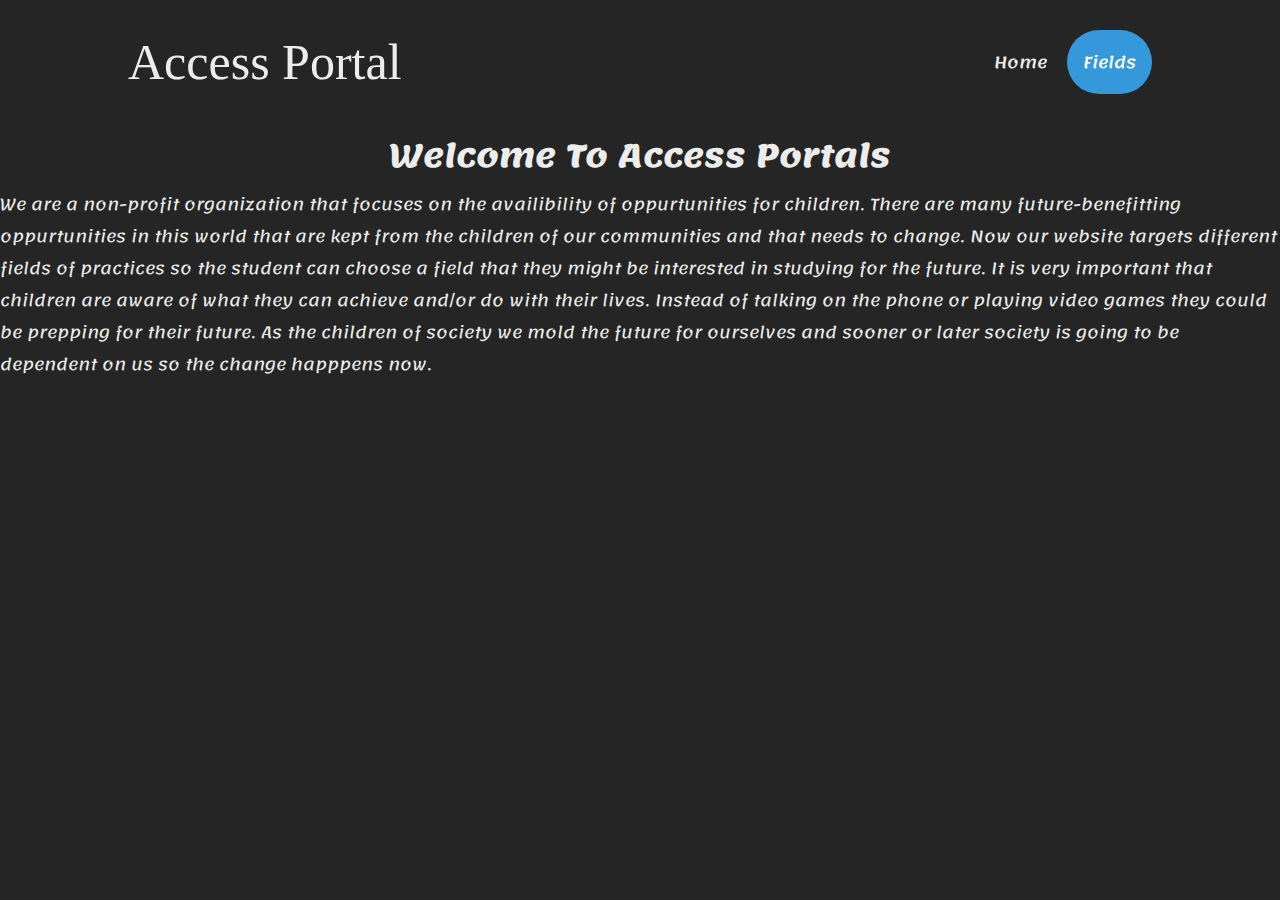
<file: index.html>
<!DOCTYPE html>
<html lang="en"> 
 <head>
       <meta charset="UTF-8">
      <meta name="viewport" content="width=device-width, initial-scale=1.0">
      <title>Acess portal</title>
       <link rel="stylesheet" type="text/css" href="lib/css/styles.css">
       <script src="data.js"></script>
       <link href="https://fonts.googleapis.com/css2?family=Lemonada:wght@515&display=swap" rel="stylesheet">
       
  </head>
   <body>
       <header>
           <p class="logo">Access Portal</p>
           <nav>
               <ul class="nav_links">
                 <li><a href="index.html">Home</a></li>
               </ul>
           </nav>
           <div class="dropdown">
            <button onclick="myFunction()" class="dropbtn">Fields</button>
            <div id="myDropdown" class="dropdown-content">
              <a href="lib/html/Computer_programming.html">ComputerProgramming</a>
              <a href="lib/html/science.html">Science</a>
              <a href="lib/html/law.html">Law</a>
              <a href="lib/html/culinary.html">Culinary</a>
              <a href="lib/html/art.html">Art</a>
              <a href="lib/html/business.html">Business</a>
            </div>
          </div>

       </header>

       <h1>Welcome To Access Portals</h1>

       
       
       
       <p>We are a non-profit organization that focuses on the availibility of oppurtunities for children. There are many future-benefitting oppurtunities in this world that are kept from the children of our communities and that needs to change. Now our website targets different fields of practices so the student can choose a field that they might be interested in studying for the future. It is very important that children are aware of what they can achieve and/or do with their lives. Instead of talking on the phone or playing video games they could be prepping for their future. As the children of society we mold the future for ourselves and sooner or later society is going to be dependent on us so the change happpens now.</p>
     
       </div img src = "images/ASC.jpg">

      
   </body>
</html>
</file>
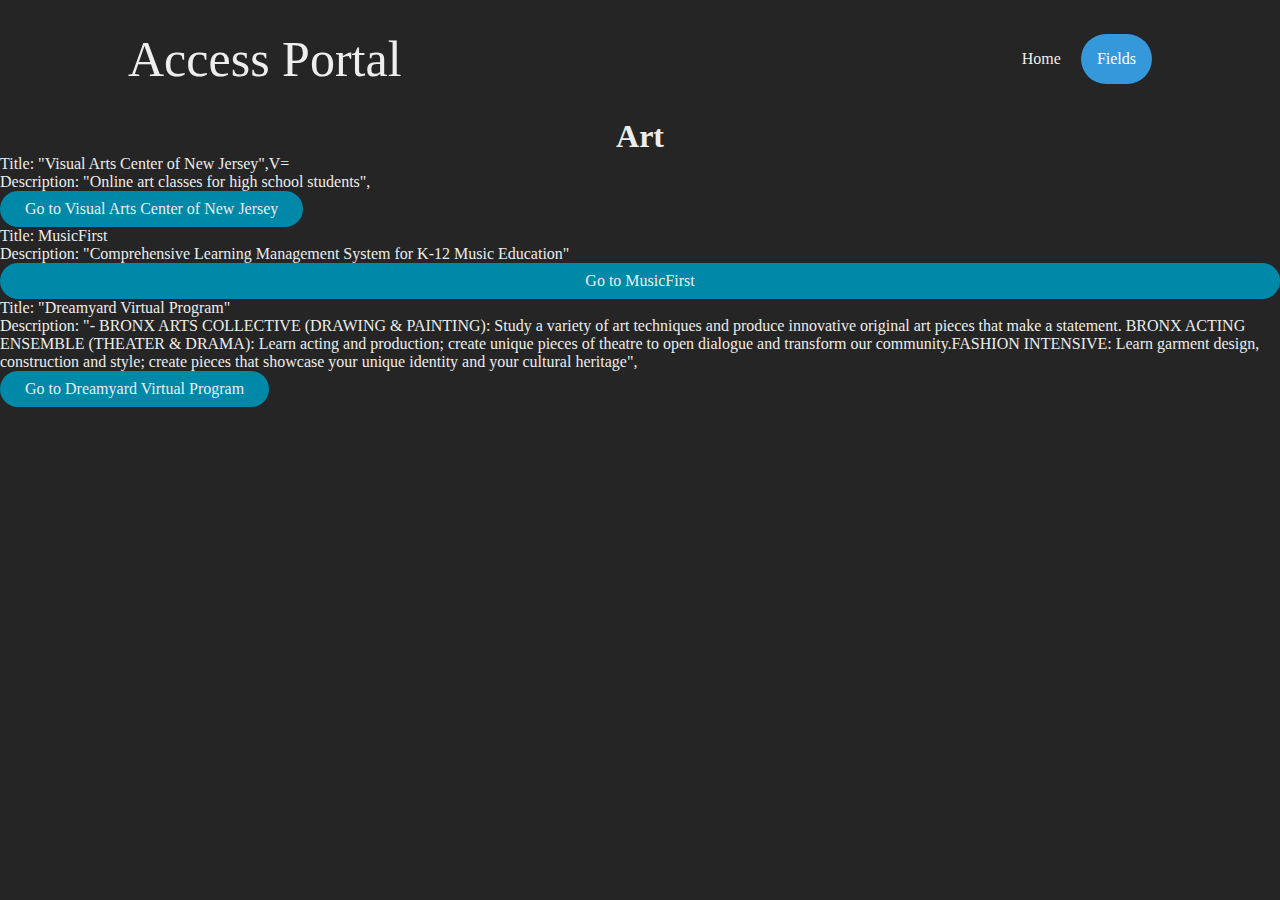
<file: lib/html/art.html>
<!DOCTYPE html>
<html lang="en">
<head>
    <meta charset="UTF-8">
    <meta name="viewport" content="width=device-width, initial-scale=1.0">
    <title>Document</title>
    <script src="../../data.js" defer></script>
    <link rel="stylesheet" type="text/css" href="../css/styles.css">
</head>
<body>
  <header>
    <p class="logo">Access Portal</p>
    <nav>
        <ul class="nav_links">
          <li><a href="../../index.html">Home</a></li>
        </ul>
    </nav>
    <div class="dropdown">
     <button onclick="myFunction()" class="dropbtn">Fields</button>
     <div id="myDropdown" class="dropdown-content">
       <a href="Computer_programming.html">ComputerPrograming</a>
       <a href="science.html">Science</a>
       <a href="law.html">Law</a>
       <a href="culinary.html">Culinary</a>
       <a href="#">Art</a>
       <a href="business.html">Business</a>
       <h1></h1>
       
    
   </div>
</header>
 <h1>Art</h1> 
 <div class="masterDiv"> 
    <div id="1"> </div>
    <div id="2"> </div>
    <div id="3"> </div>
    <div id="4"> </div>
    <div id="5"> </div>  

    <p></p>
</body>

  <p>Title: "Visual Arts Center of New Jersey",V=</p>
  <p>Description: "Online art classes for high school students",</p>
  <button onclick = "myButton()">Go to Visual Arts Center of New Jersey</button>

  <script>
    function myButton() {
      location.assign("https://www.artcenternj.org/school-studio/fall-semester-2020-teen-online-classes-and-workshops/")
    }
  </script>

  
  <p> Title: MusicFirst</p>
    <p> Description: "Comprehensive Learning Management System for K-12 Music Education"
      <button onclick = "myButton1()">Go to MusicFirst</button>

      <script>
        function myButton1() {
          location.assign("https://www.musicfirst.com/?gclid=CjwKCAjw4MP5BRBtEiwASfwAL60pCz-p9oRT0A_PjCen-MYqWb5lYocVcKGWy7whUCq-2aWWmHwqZxoC4GAQAvD_BwE");
        }
      </script>

  <p>Title: "Dreamyard Virtual Program"</p>
  <p>Description: "- BRONX ARTS COLLECTIVE (DRAWING & PAINTING): Study a variety of art techniques and produce innovative original art pieces that make a statement. BRONX ACTING ENSEMBLE (THEATER & DRAMA): Learn acting and production; create unique pieces of theatre to open dialogue and transform our community.FASHION INTENSIVE: Learn garment design, construction and style; create pieces that showcase your unique identity and your cultural heritage",</p>
  <button onclick = "myButton2()">Go to Dreamyard Virtual Program</button>

  <script>
    function myButton2() {
      location.assign("https://www.dreamyard.com/summer2020");
    }
  </script>
  

</html>
</file>
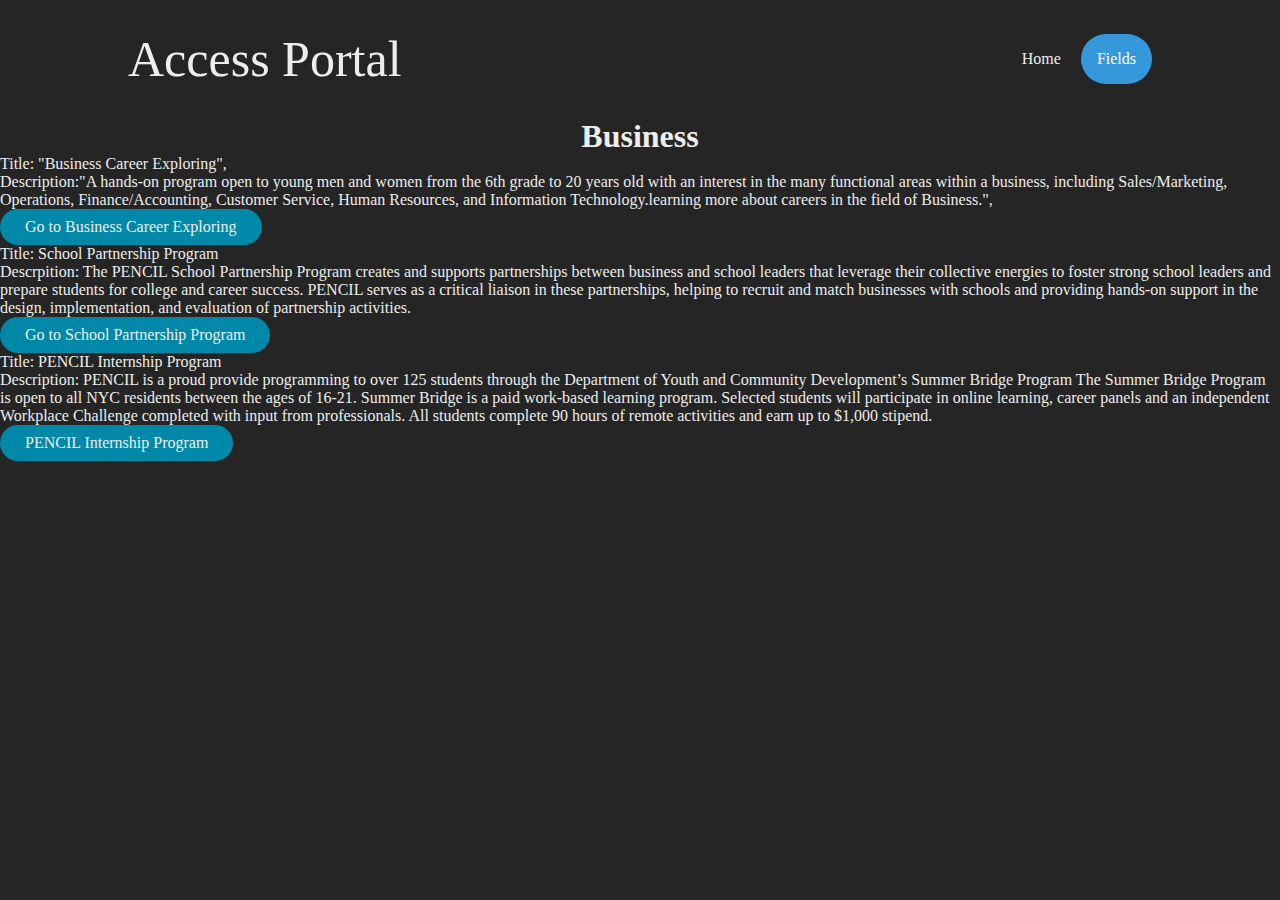
<file: lib/html/business.html>
<!DOCTYPE html>
<html lang="en">
<head>
    <meta charset="UTF-8">
    <meta name="viewport" content="width=device-width, initial-scale=1.0">
    <title>Document</title>
    <script src="../../data.js" defer></script>
    <link rel="stylesheet" type="text/css" href="../css/styles.css">
</head>
<body>
  <header>
    <p class="logo">Access Portal</p>
    <nav>
        <ul class="nav_links">
          <li><a href="../../index.html">Home</a></li>
        </ul>
    </nav>
    <div class="dropdown">
     <button onclick="myFunction()" class="dropbtn">Fields</button>
     <div id="myDropdown" class="dropdown-content">
       <a href="Computer_programming.html">ComputerPrograming</a>
       <a href="science.html">Science</a>
       <a href="law.html">Law</a>
       <a href="culinary.html">Culinary</a>
       <a href="art.html">Art</a>
       <a href="#">Business</a>
       
     
</header>
<h1>Business</h1>
<div class="masterDiv"> 
    <div id="1"> </div>
    <div id="2"> </div>
    <div id="3"> </div>
    <div id="4"> </div>
    <div id="5"> </div>
</body>

<p>Title: "Business Career Exploring",</p>
<p>Description:"A hands-on program open to young men and women from the 6th grade to 20 years old with an interest in the many functional areas within a business, including Sales/Marketing, Operations, Finance/Accounting, Customer Service, Human Resources, and Information Technology.learning more about careers in the field of Business.",</p>
<button onclick = "myButton()">Go to Business Career Exploring</button>

  <script>
    function myButton() {
      location.assign("https://www.exploring.org/get-involved/")
    }
  </script>



<p>Title: School Partnership Program</p>
<p>Descrpition: The PENCIL School Partnership Program creates and supports partnerships between business and school leaders that leverage their collective energies to foster strong school leaders and prepare students for college and career success. PENCIL serves as a critical liaison in these partnerships, helping to recruit and match businesses with schools and providing hands-on support in the design, implementation, and evaluation of partnership activities.</p>
<button onclick = "myButton1()">Go to School Partnership Program</button>

  <script>
    function myButton1() {
      location.assign("http://pencil.org/category/partnership-program/")
    }
  </script>



<p>Title: PENCIL Internship Program</p>
<p>Description: PENCIL is a proud provide programming to over 125  students through the Department of Youth and Community Development’s Summer Bridge Program The Summer Bridge Program is open to all NYC residents between the ages of 16-21.  Summer Bridge is a paid work-based learning program.  Selected students will participate in online learning, career panels and an independent Workplace Challenge completed with input from professionals. All students complete 90 hours of remote activities and earn up to $1,000 stipend.</p>
<button onclick = "myButton2()">PENCIL Internship Program</button>

  <script>
    function myButton2() {
      location.assign("https://pencil.org/category/internship/")
    }
  </script>


</html>
</file>
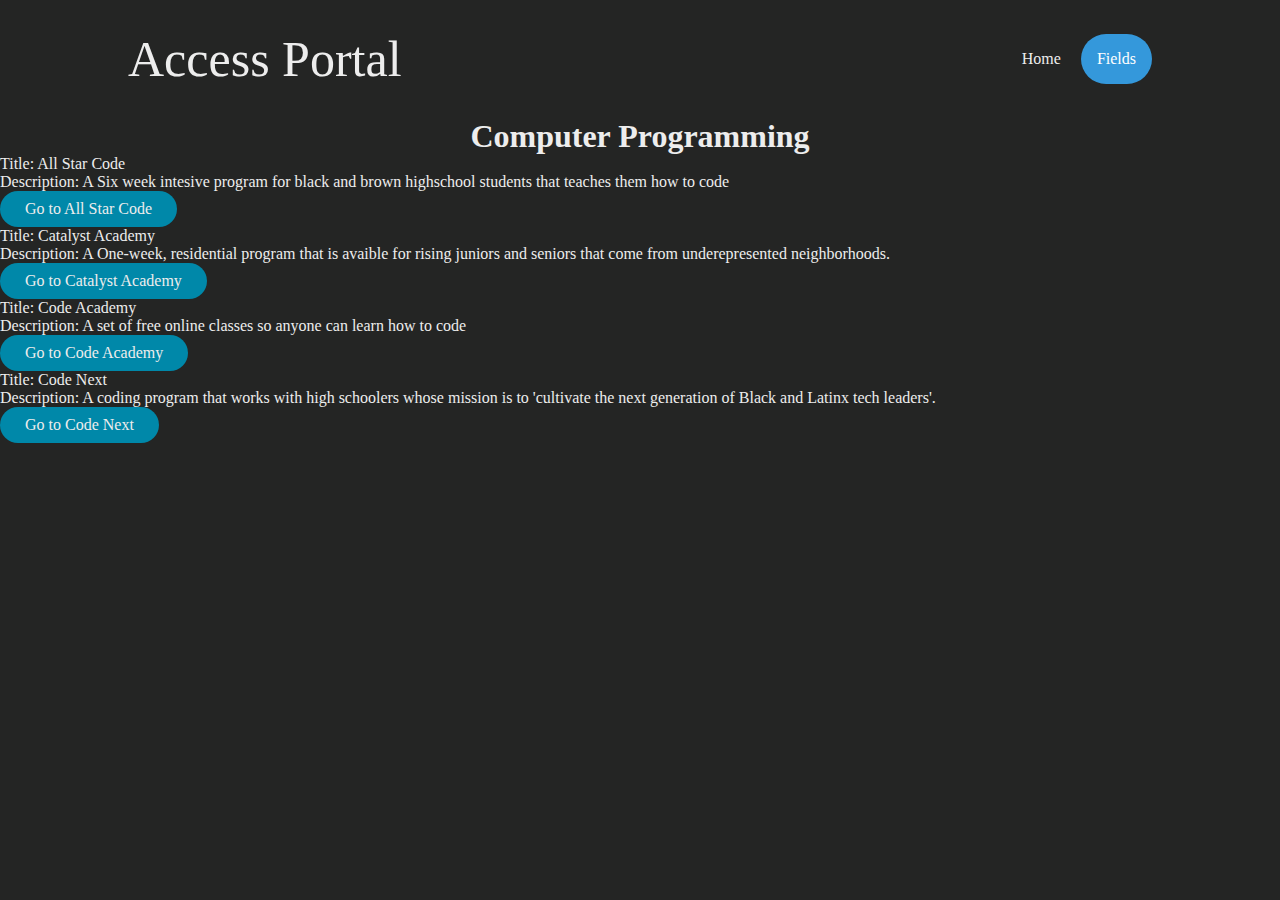
<file: lib/html/Computer_programming.html>
<!DOCTYPE html>
<html lang="en">
<head>
    <meta charset="UTF-8">
    <meta name="viewport" content="width=device-width, initial-scale=1.0">
    <title>Document</title>
    <script src="../../data.js" defer></script>
    <script src="../js/computer_programming.js" defer></script>
    <link rel="stylesheet" type="text/css" href="../css/styles.css">
    
</head>

<body>
  <header>
    <p class="logo">Access Portal</p>
    <nav>
        <ul class="nav_links">
          <li><a href="../../index.html">Home</a></li>
        </ul>
    </nav>
    <div class="dropdown">
     <button onclick="myFunction()" class="dropbtn">Fields</button>
     <div id="myDropdown" class="dropdown-content">
       <a href="#">Computer Programing</a>
       <a href="science.html">Science</a>
       <a href="law.html">Law</a>
       <a href="culinary.html">Culinary</a>
       <a href="art.html">Art</a>
       <a href="business.html">Business</a>
     </div>
   </div>
 </header>
 <h1>Computer Programming</h1>
 <div id="masterDiv">

 </div>



</body>

<p> Title: All Star Code</p>
  <p> Description: A Six week intesive program for black and brown highschool students that teaches them how to code</p>
  <button onclick = "myButton()">Go to All Star Code</button>

  <script>
    function myButton() {
      location.assign("https://www.allstarcode.org/");
    }
  </script>
  
   <p> Title: Catalyst Academy</p>
    <p> Description: A One-week, residential program that is avaible for rising juniors and seniors that come from underepresented neighborhoods.</p>
    <button onclick = "myButton1()">Go to Catalyst Academy</button>

    <script>
      function myButton1() {
        location.assign("https://sites.coecis.cornell.edu/catalystacademy/");
      }
    </script>     
  
  
    <p>Title: Code Academy</p>
      <p> Description: A set of free online classes so anyone can learn how to code</p>

      <button onclick = "myButton2()">Go to Code Academy</button>

      <script>
        function myButton2() {
          location.assign("https://www.codecademy.com/");
        }
      </script> 
        
 
     
    <p>Title: Code Next</p>
      <p>Description: A coding program that works with high schoolers whose mission is to 'cultivate the next generation of Black and Latinx tech leaders'.</p>
      <button onclick = "myButton3()">Go to Code Next</button>

      <script>
        function myButton3() {
          location.assign("https://codenext.withgoogle.com/");
        }
      </script> 

</html>
</file>
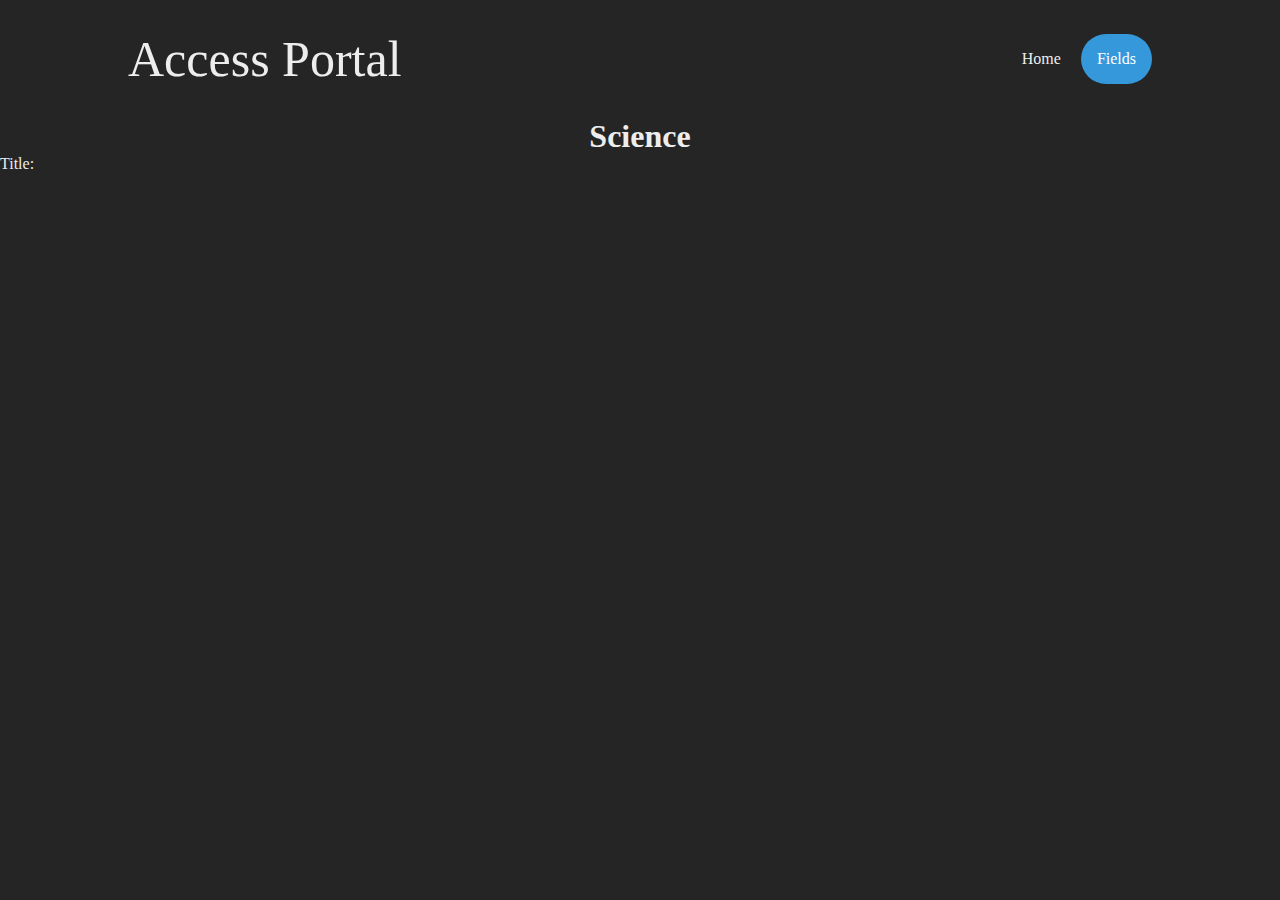
<file: lib/html/science.html>
<!DOCTYPE html>
<html lang="en">
<head>
    <meta charset="UTF-8">
    <meta name="viewport" content="width=device-width, initial-scale=1.0">
    <title>Document</title>
    <script src="../../data.js" defer></script>
    <link rel="stylesheet" type="text/css" href="../css/styles.css">
</head>
<body>
    <header>
        <p class="logo">Access Portal</p>
        <nav>
            <ul class="nav_links">
              <li><a href="../../index.html">Home</a></li>
            </ul>
        </nav>
        <div class="dropdown">
         <button onclick="myFunction()" class="dropbtn">Fields</button>
         <div id="myDropdown" class="dropdown-content">
           <a href="Computer_programming.html">ComputerPrograming</a>
           <a href="#">Science</a>
           <a href="law.html">Law</a>
           <a href="culinary.html">Culinary</a>
           <a href="art.html">Art</a>
           <a href="business.html">Business</a>
           
           
         </div>
       </div>
    </header>
    <h1>Science</h1>
    <div class="masterDiv"> 
      <div id="1"> </div>
      <div id="2"> </div>
      <div id="3"> </div>
      <div id="4"> </div>
      <div id="5"> </div>
    
      <p><p/p>
</body>

  <p>Title:
</file>
<file: lib/css/styles.css>
* {
    box-sizing: border-box;
    margin: 0;
    padding: 0;
    background-color: #242524;
}

li, a, button {
    font-family: "Lemonada", cursive;
    font-weight: 500;
    font-size: 16px;
    color: #ededed;
    text-decoration: none;
}

header {
    display: flex;
    justify-content: flex-end;
    align-items: center;
    padding: 30px 10%;
}

.logo {
    cursor: pointer;
    margin-right: auto;
    color: #ededed;
    font-family: 'Grenze Gotisch', cursive;
    font-size: 50px;
}

.nav_links {
    list-style: none;
}

.nav_links li {
    display: inline-block;
    padding: 0px 20px;
}

.nav_links li a {
    transition: all 0.3s ease 0s;
}

.nav_links li a:hover{
    color: #0088a9
}

button {
    padding: 9px 25px;
    background-color: rgba(0,136,169,1);
    border: none;
    border-radius: 50px;
    cursor:pointer;
    transition: all 0.3s ease 0s;
}

button:hover {
    background-color: rgba(0,136,169,0.8);
}
/* Dropdown Button */
.dropbtn {
    background-color: #3498DB;
    color: white;
    padding: 16px;
    font-size: 16px;
    border: none;
    cursor: pointer;
  }
  
  /* Dropdown button on hover & focus */
  .dropbtn:hover, .dropbtn:focus {
    background-color: #2980B9;
  }
  
  /* The container <div> - needed to position the dropdown content */
  .dropdown {
    position: relative;
    display: inline-block;
  }
  
  /* Dropdown Content (Hidden by Default) */
  .dropdown-content {
    display: none;
    position: absolute;
    background-color: #f1f1f1;
    min-width: 160px;
    box-shadow: 0px 8px 16px 0px rgba(0,0,0,0.2);
    z-index: 1;
  }
  
  /* Links inside the dropdown */
  .dropdown-content a {
    color: white;
    padding: 12px 16px;
    text-decoration: none;
    display: block;
  }
  
  /* Change color of dropdown links on hover */
  .dropdown-content a:hover {background-color: #ddd}
  
  /* Show the dropdown menu (use JS to add this class to the .dropdown-content container when the user clicks on the dropdown button) */
  .show {display:block;}

  h1{
    color: whitesmoke;
    font-family: "Lemonada", cursive;
    color: #ededed;
    text-decoration: none;
    display:flex;
    flex-direction: column;
    align-items: center;
  }

  p{
    color: whitesmoke;
    font-family: "Lemonada", cursive;
    color: #ededed;
    text-decoration: none;
    display:flex;
    flex-direction: column;
    justify-content: space-between;
    
  }
</file>
